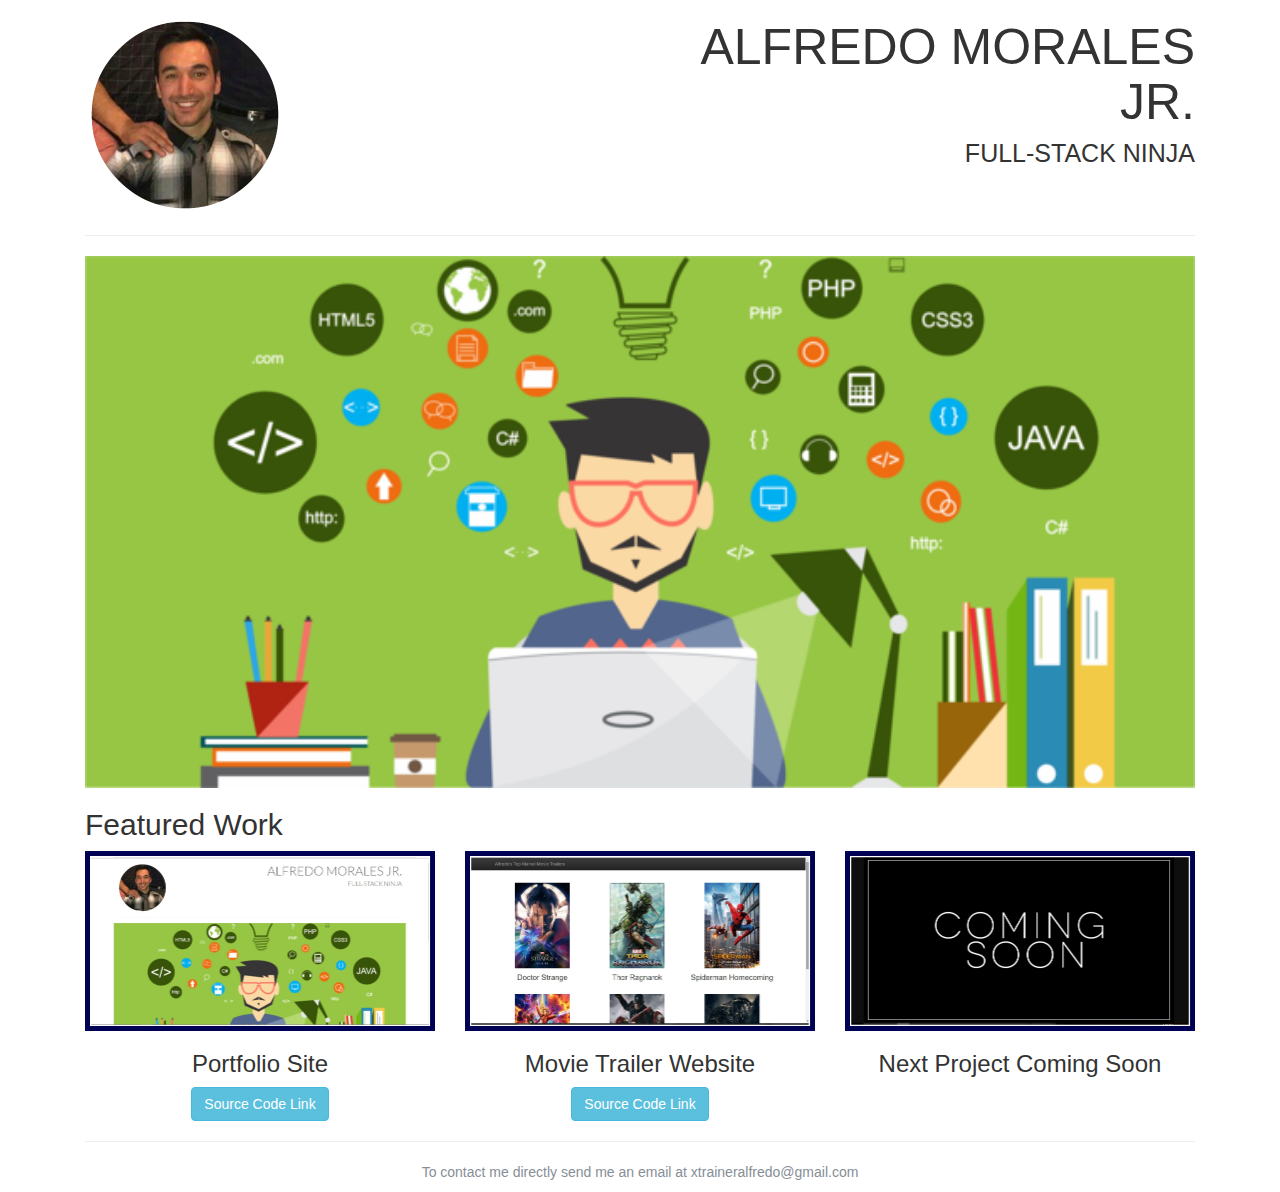
<file: index.html>
<!DOCTYPE html>
<html lang="en">
<head>
	<meta name="viewport" content="width=device-width, initial-scale=1">
	<meta charset="UTF-8">

	<title>Alfredo's Udacity Portfolio Project</title>
	<link href="css/stylesheet.css" rel="stylesheet">
	<link href="http://fonts.googleapis.com/css?family=Lato:300,400,700,300italic,400italic,700italic" rel="stylesheet" type="text/css">
	<link href="css/bootstrap.min.css" rel="stylesheet">

	<!-- Latest compiled and minified CSS -->
	<link rel="stylesheet" href="https://maxcdn.bootstrapcdn.com/bootstrap/3.3.7/css/bootstrap.min.css">

	<!-- jQuery library -->
	<script src="https://ajax.googleapis.com/ajax/libs/jquery/3.2.1/jquery.min.js"></script>

	<!-- Latest compiled JavaScript -->
	<script src="https://maxcdn.bootstrapcdn.com/bootstrap/3.3.7/js/bootstrap.min.js"></script>
</head>

<body>
	<div class="container">
		<header class="row">
			<div class="col-md-6 col-sm-4 col-xs-4">
				<img class="img-responsive logo" src="images/logopic.png" alt="Portfolio Site Pic">
			</div>
			<div class="col-md-6 col-sm-8 col-sm-8 text-right text-uppercase">
				<h1>Alfredo Morales Jr.</h1>
				<h4>Full-Stack Ninja</h4>
			</div>
		</header>

		<div class="row">
			<div class="col-md-12 col-sm-12">
				<hr>
			</div>
		</div>

		<figure class="row">
			<div class="col-md-12">
				<img class="img-responsive main" src="images/MainDevImage.png" alt="Main Image">
			</div>
		</figure>

		<main class="row">
			<header class="col-md-12">
				<h2>Featured Work</h2>
			</header>
			<article class="col-md-4 col-sm-4 text-center">
				<img class="img-responsive" src="images/portfoliositepic.jpg" alt="Porfolio Website image">
				<h3>Portfolio Site</h3>
				<a href="https://github.com/xtraineralfredo/Udacity-Portfolio-Project" target="_blank" class="btn btn-info" role="button">Source Code Link</a>
			</article>
			<article class="col-md-4 col-sm-4 text-center">
				<img class="img-responsive" src="images/movietrailerpic.jpg" alt="Movie Trailer Website image">
				<h3>Movie Trailer Website</h3>
				<a href="https://github.com/xtraineralfredo/Udacity---Movie-Trailer-Website" target="_blank" class="btn btn-info" role="button">Source Code Link</a>
			</article>
			<article class="col-md-4 col-sm-4 text-center">
				<img class="img-responsive" src="images/comingsoonpic.jpg" alt="Coming soon image">
				<h3>Next Project Coming Soon</h3>
			</article>
		</main>
	</div>
	<footer class="footer">
		<div class="container">
			<div class="row">
				<div class="col-md-12 col-sm-12">
					<hr>
				</div>
				<p class="col-md-12 text-muted text-center">To contact me directly send me an email at xtraineralfredo@gmail.com</p>
			</div>
		</div>
	</footer>
</body>
</html>
</file>
<file: css/stylesheet.css>
container {
 	font-family: 'Lato', sans-serif;
 	color: #666666;
}


header h1,
header h4 {
	font-weight: 300;
}

header h1 {
	font-size: 50px;
	text-transform: uppercase;
	text-align: right;
}

header h4 {
	font-size: 25px;
	text-align: right;
}

hr {
	height: 2px;
	color: black;
}

.logo {
	display: inline-block;
	text-align: right;
	width: 200px;
	margin-top: 15px;
}

.name-title {
	display: inline-block;
	text-align: right;
	width: 50%; 
	padding-left: 300px
}

.main {
	display: inline-block;
	width: 100%;
	position: relative;
}

h2 {
	color: #bcbbbb;
}

.portfolio-img {
	cursor: pointer;
}
</file>
